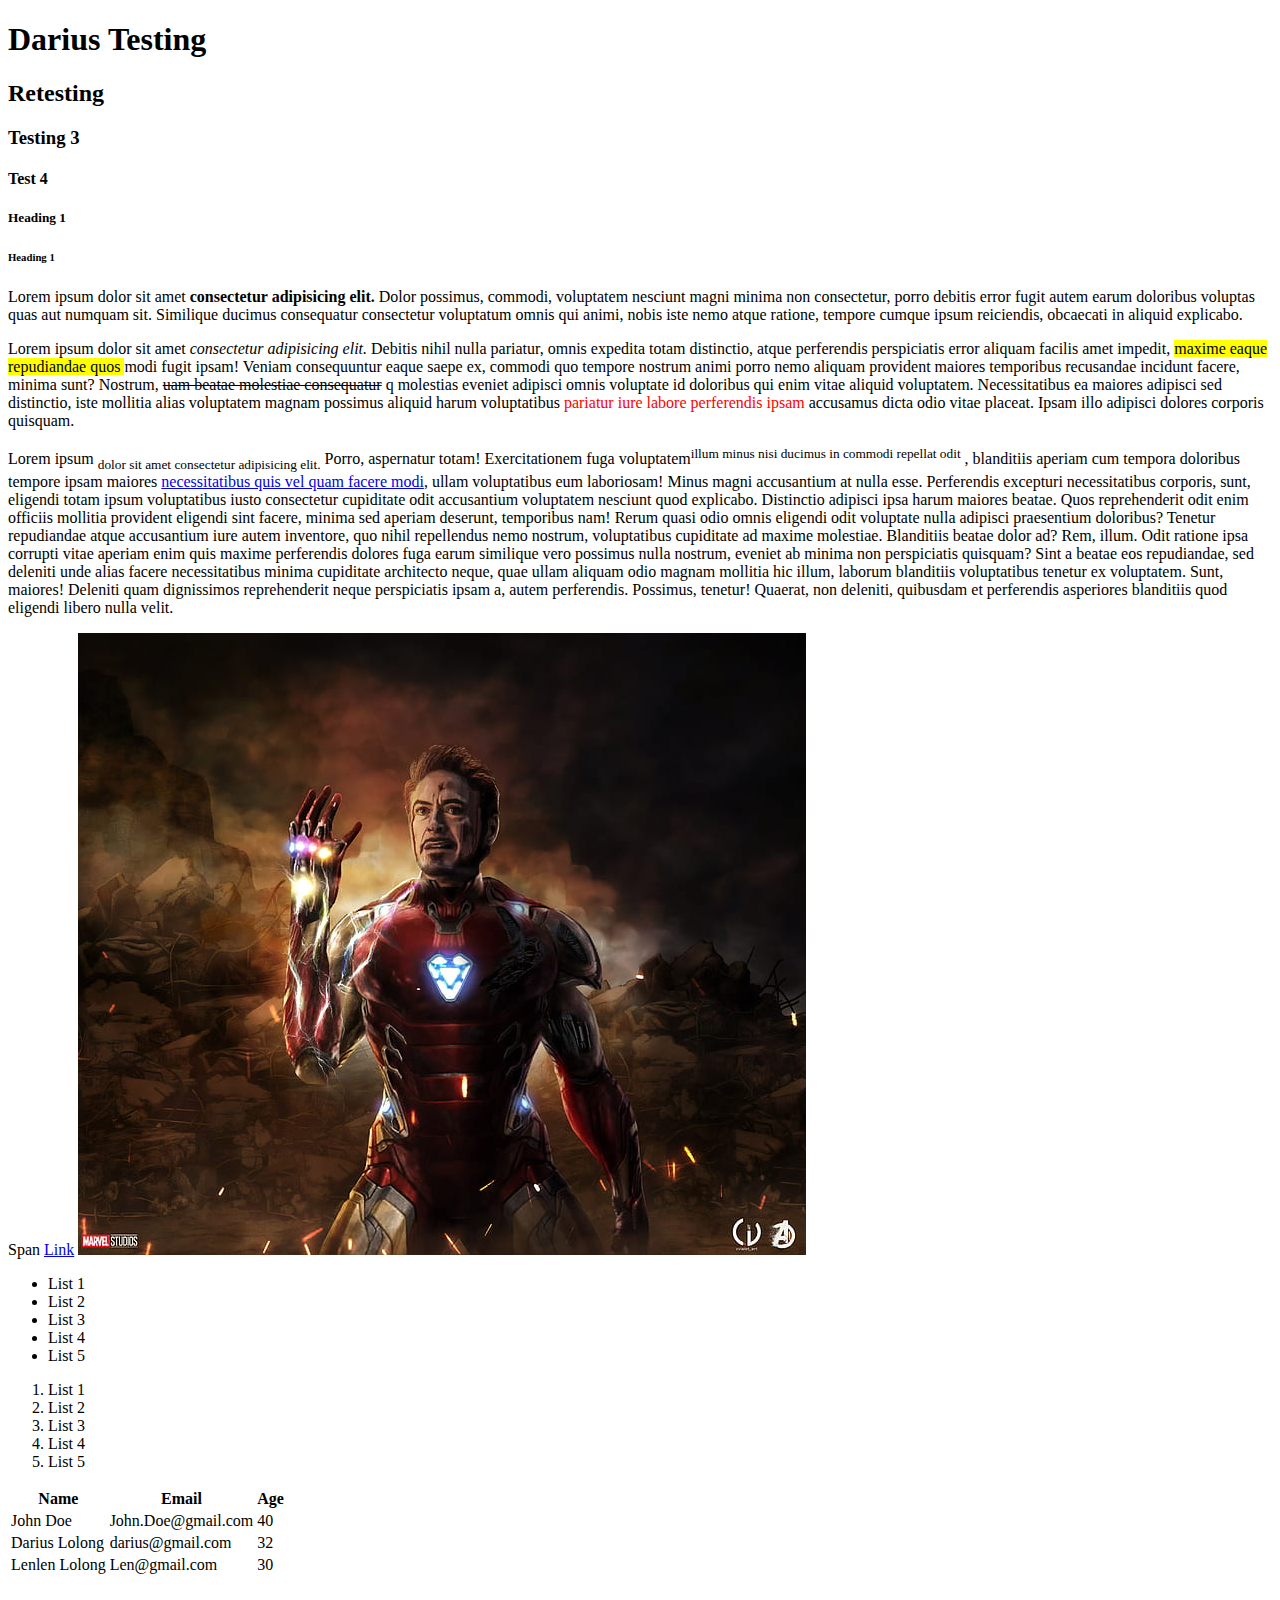
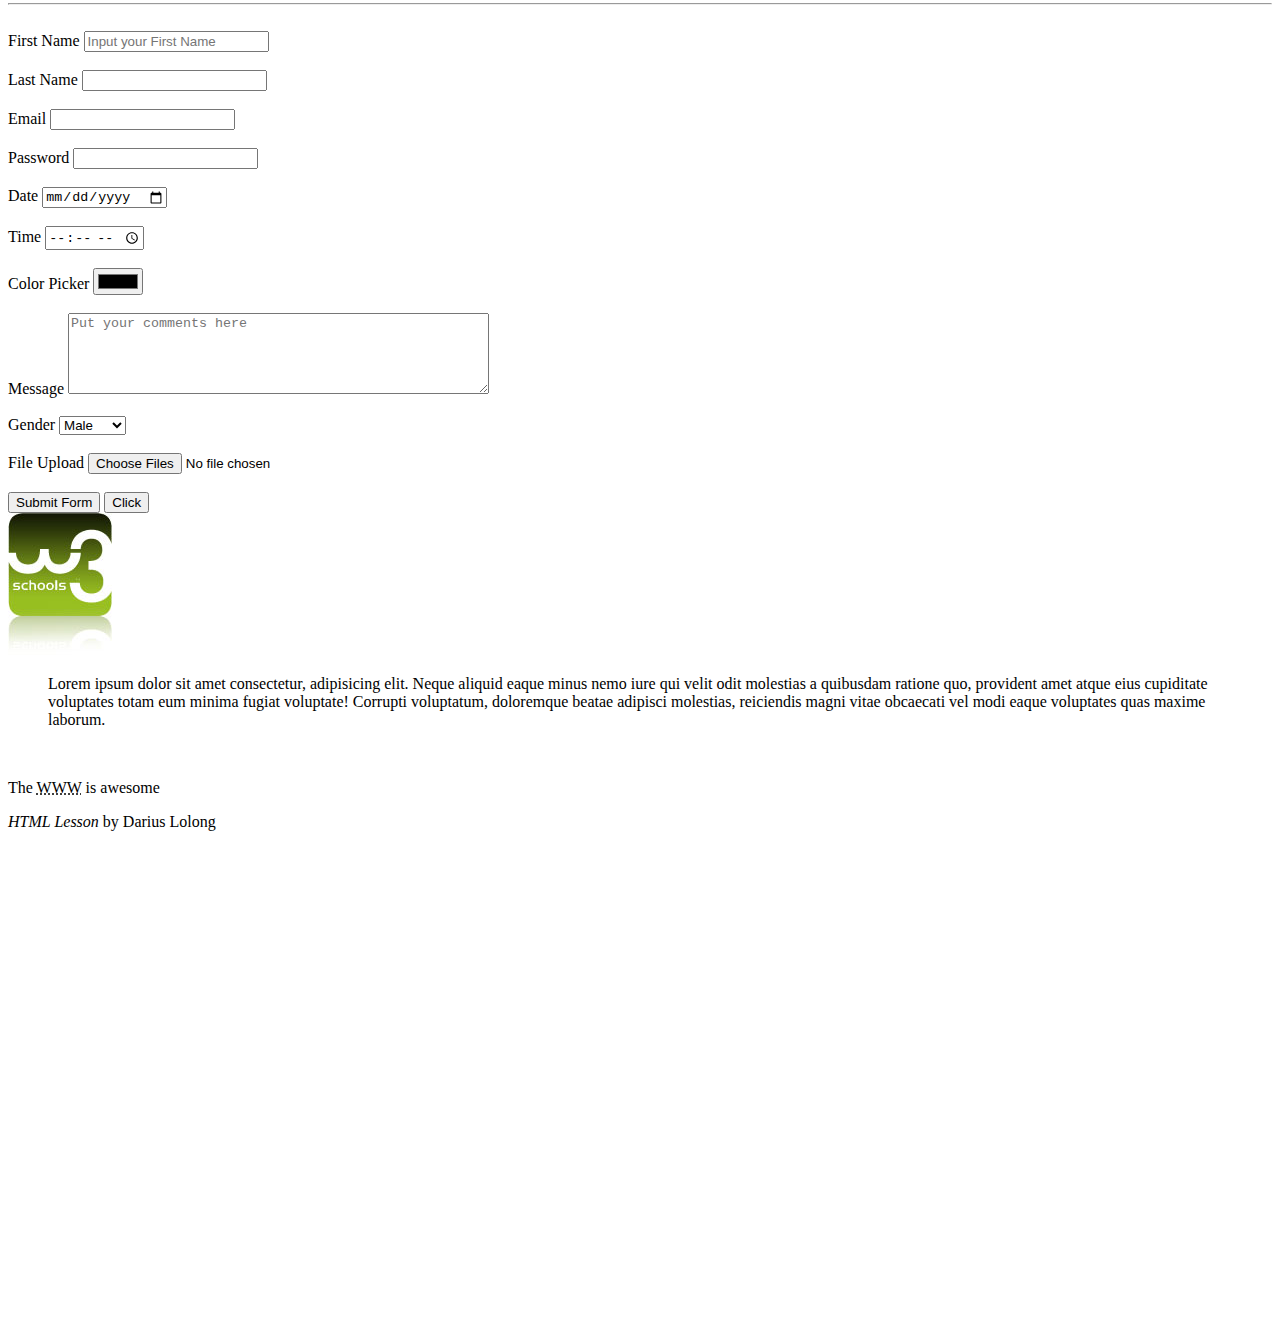
<file: index.html>
<!DOCTYPE html>
<html lang="en">
<head>
    <meta charset="UTF-8">
    <meta http-equiv="X-UA-Compatible" content="IE=edge">
    <meta name="viewport" content="width=device-width, initial-scale=1.0">
    <meta name="description" content="DariusCoder Project">
    <meta name="keywords" content="HTML, Tagalog, DariusCoder Project">
    <meta name="author" content="DariusLolong">
    <title>My Website</title>
    <link rel="icon" href="img/favicon.ico" type="image/x-icon"></i>
</head>
<body>
    <!--Heading-->
    <h1>Darius Testing</h1>
    <h2>Retesting</h2>
    <h3>Testing 3</h3>
    <h4>Test 4</h4>
    <h5>Heading 1</h5>
    <h6>Heading 1</h6>

    <!-- shortcut for auto paragraph =lorem100 tab/enter -->
     <!-- Block-level Elements <p> , <div> -->
    <!-- Inline Elements <span>, <a>-->
    <p>Lorem ipsum dolor sit amet <strong>consectetur adipisicing elit.</strong>  Dolor possimus, commodi, voluptatem nesciunt
        magni minima non consectetur, porro debitis error fugit autem earum doloribus voluptas quas aut numquam sit.
        Similique ducimus consequatur consectetur voluptatum omnis qui animi, nobis iste nemo atque ratione, tempore
        cumque ipsum reiciendis, obcaecati in aliquid explicabo.</p>

    <p>Lorem ipsum dolor sit amet <em>consectetur adipisicing elit.</em> Debitis nihil nulla pariatur, omnis expedita totam
        distinctio, atque perferendis perspiciatis error aliquam facilis amet impedit, <mark>maxime eaque repudiandae quos
        </mark> modi fugit ipsam! Veniam consequuntur eaque saepe ex, commodi quo tempore nostrum animi porro nemo aliquam
        provident maiores temporibus recusandae incidunt facere, minima sunt? Nostrum, <s>uam beatae molestiae consequatur</s>
        q molestias eveniet adipisci omnis voluptate id doloribus qui enim vitae aliquid voluptatem. Necessitatibus ea maiores
        adipisci sed distinctio, iste mollitia alias voluptatem magnam possimus aliquid harum voluptatibus
        <span style="color: red;">pariatur iure labore perferendis ipsam </span>accusamus dicta odio vitae placeat.
        Ipsam illo adipisci dolores corporis quisquam.</p>

    <p>Lorem ipsum <sub>dolor sit amet consectetur adipisicing elit.</sub> Porro, aspernatur totam! Exercitationem fuga
        voluptatem<sup>illum minus nisi ducimus in commodi repellat odit</sup> , blanditiis aperiam cum tempora doloribus tempore
        ipsam maiores <a href="index.html">necessitatibus quis vel quam facere modi</a>, ullam voluptatibus eum laboriosam! Minus magni accusantium
        at nulla esse. Perferendis excepturi necessitatibus corporis, sunt, eligendi totam ipsum voluptatibus iusto consectetur
        cupiditate odit accusantium voluptatem nesciunt quod explicabo. Distinctio adipisci ipsa harum maiores beatae.
        Quos reprehenderit odit enim officiis mollitia provident eligendi sint facere, minima sed aperiam deserunt, temporibus
        nam! Rerum quasi odio omnis eligendi odit voluptate nulla adipisci praesentium doloribus? Tenetur repudiandae atque accusantium iure autem inventore, quo nihil repellendus nemo nostrum, voluptatibus cupiditate ad maxime molestiae. Blanditiis beatae dolor ad? Rem, illum. Odit ratione ipsa corrupti vitae aperiam enim quis maxime perferendis dolores fuga earum similique vero possimus nulla nostrum, eveniet ab minima non perspiciatis quisquam? Sint a beatae eos repudiandae, sed deleniti unde alias facere necessitatibus minima cupiditate architecto neque, quae ullam aliquam odio magnam mollitia hic illum, laborum blanditiis voluptatibus tenetur ex voluptatem. Sunt, maiores! Deleniti quam dignissimos reprehenderit neque perspiciatis ipsam a, autem perferendis. Possimus, tenetur! Quaerat, non deleniti, quibusdam et perferendis asperiores blanditiis quod eligendi libero nulla velit.</p>
    <span>Span</span> <a href="link.html">Link</a> <img src="img/ironman.jpg">

   <!-- list -->

   <ul>
        <li>List 1</li>
        <li>List 2</li>
        <li>List 3</li>
        <li>List 4</li>
        <li>List 5</li>
   </ul>

   <!-- USED IN VERY IMPORTANT -->
   <ol>
        <li>List 1</li>
        <li>List 2</li>
        <li>List 3</li>
        <li>List 4</li>
        <li>List 5</li>
   </ol>

   <!-- Tables -->

   <table>
        <thead>
            <tr>
                <th>Name</th>
                <th>Email</th>
                <th>Age</th>
            </tr>
        </thead>
        <tbody>
            <tr>
                <td>John Doe</td>
                <td>John.Doe@gmail.com</td>
                <td>40</td>
            </tr>
            <tr>
                <td>Darius Lolong</td>
                <td>darius@gmail.com</td>
                <td>32</td>
            </tr>
            <tr>
                <td>Lenlen Lolong</td>
                <td>Len@gmail.com</td>
                <td>30</td>
            </tr>

        </tbody>

   </table>

   <!-- form -->
   <br>
   <hr>
   <br>
   <form action="process.php" method="POST" enctype="">
        <div>
            <label>First Name</label>
            <input type="text" name="firstName" id="firstName" placeholder="Input your First Name" required="true">
        </div>
        <br>
        <div>
            <label>Last Name</label>
            <input type="text" name="lastName" id="lastName">
        </div>
        <br>
        <div>
            <label>Email</label>
            <input type="email" name="email" id="email">
        </div>
        <br>
        <div>
            <label>Password</label>
            <input type="password" name="password" id="password">
        </div>
        <br>
        <div>
            <label>Date</label>
            <input type="date" name="date" id="date">
        </div>
        <br>
        <div>
            <label>Time</label>
            <input type="time" name="time" id="time">
        </div>
        <br>
        <div>
            <label>Color Picker</label>
            <input type="color" name="color" id="color">
        </div>
        <br>
        <div>
            <label>Message</label>
            <textarea rows="5" cols="50" name="message" id="message" placeholder="Put your comments here"></textarea>
        </div>
        <br>
        <div>
            <label>Gender</label>
            <select name="gender" id="gender">
                <option value="Male">Male</option>
                <option value="Female">Female</option>
                <option value="Others">Others</option>
            </select>
        </div>

        <br>
        <div>
            <label>File Upload</label>
            <input type="file" name="file" id="file" accept="image/*" multiple>
        </div>

        <br>
            <input type="submit" name="submit" value="Submit Form">
            <button type="button">Click</button>

   </form>

   <!-- image -->
   <a href="img/w3schools.jpg">
        <img src="img/w3schools.jpg" alt="Default image">
   </a>

   <!-- quotations -->

   <blockquote cite=""http://wiki.com>
        Lorem ipsum dolor sit amet consectetur, adipisicing elit. Neque aliquid eaque minus nemo iure qui velit odit molestias a quibusdam ratione quo, provident amet atque eius cupiditate voluptates totam eum minima fugiat voluptate! Corrupti voluptatum, doloremque beatae adipisci molestias,
        reiciendis magni vitae obcaecati vel modi eaque voluptates quas maxime laborum.
   </blockquote>

    <!--abbreviation-->
    <br>
    <p> The <abbr title="World Wide Web">WWW</abbr> is awesome</p>
    <p><cite>HTML Lesson</cite> by Darius Lolong</p>


   <div style="margin-top: 500px;"></div>

</body>
</html>
</file>
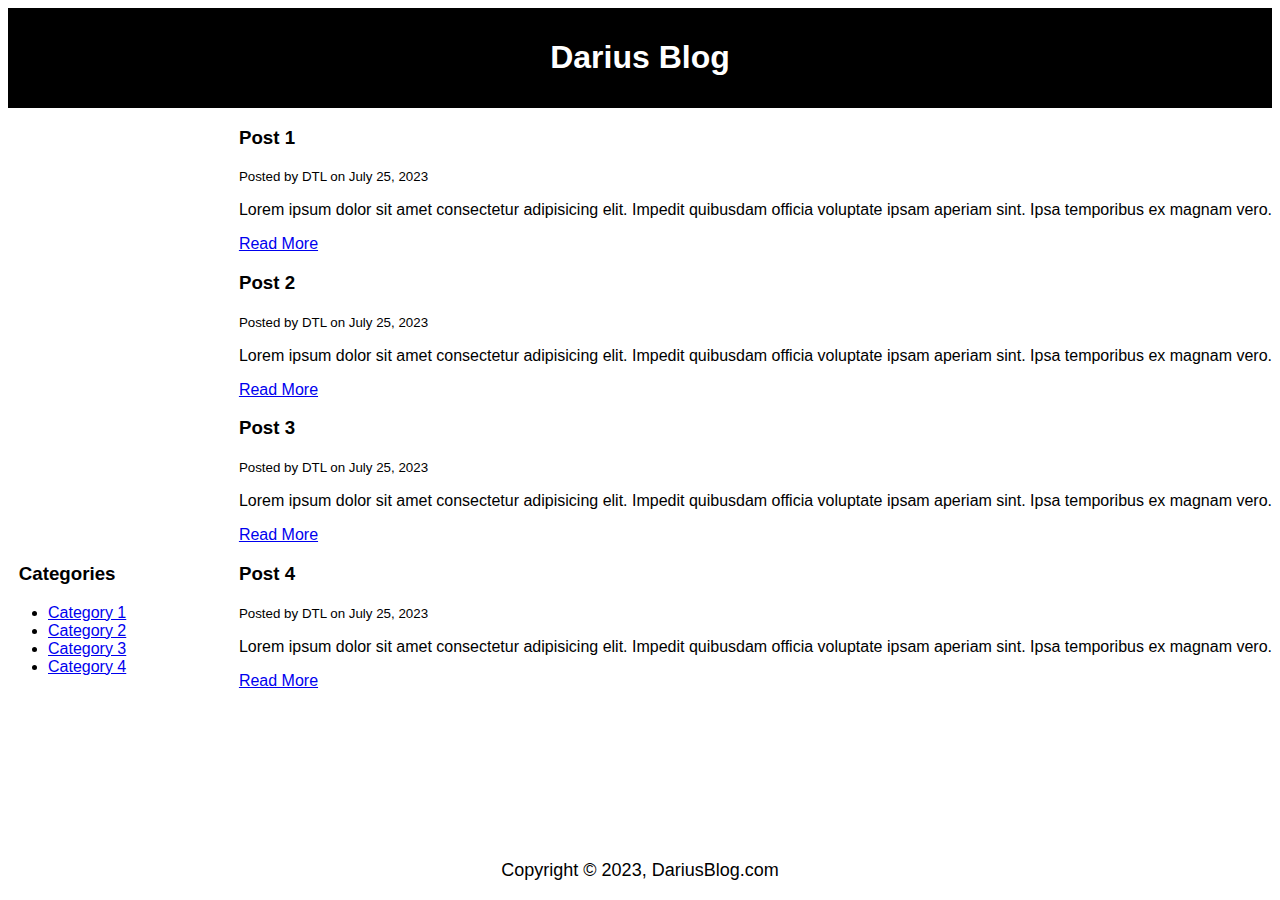
<file: blog.html>
<!DOCTYPE html>
<html lang="en">
    <head>
        <meta charset="UTF-8">
        <meta http-equiv="X-UA-Compatible" content="IE=edge">
        <meta name="viewport" content="width=device-width, initial-scale=1.0">
        <meta name="description" content="DariusCoder Project">
        <meta name="keywords" content="HTML, Tagalog, DariusCoder Project">
        <meta name="author" content="DariusLolong">
        <title>My Website</title>
        <link rel="icon" href="img/favicon.ico" type="image/x-icon"></i>
        <link rel="stylesheet" href="style.css">
    </head>
    <body>

        <header id="main-header">
            <h1>Darius Blog</h1>
        </header>

        <section>
            <h3>Post 1</h3>
            <small>Posted by DTL on July 25, 2023</small>
            <p>Lorem ipsum dolor sit amet consectetur adipisicing elit. 
            Impedit quibusdam officia voluptate ipsam aperiam sint. Ipsa temporibus ex magnam vero.</p>
            <a href="#">Read More</a>
        </section>

        <section>
            <h3>Post 2</h3>
            <small>Posted by DTL on July 25, 2023</small>
            <p>Lorem ipsum dolor sit amet consectetur adipisicing elit. 
            Impedit quibusdam officia voluptate ipsam aperiam sint. Ipsa temporibus ex magnam vero.</p>
            <a href="#">Read More</a>
        </section>

        <section>
            <h3>Post 3</h3>
            <small>Posted by DTL on July 25, 2023</small>
            <p>Lorem ipsum dolor sit amet consectetur adipisicing elit. 
            Impedit quibusdam officia voluptate ipsam aperiam sint. Ipsa temporibus ex magnam vero.</p>
            <a href="#">Read More</a>
        </section>

        <section>
            <h3>Post 4</h3>
            <small>Posted by DTL on July 25, 2023</small>
            <p>Lorem ipsum dolor sit amet consectetur adipisicing elit. 
            Impedit quibusdam officia voluptate ipsam aperiam sint. Ipsa temporibus ex magnam vero.</p>
            <a href="#">Read More</a>
        </section>

        <aside>
            <h3>Categories</h3>
            <ul>
                <li><a href="#">Category 1</a></li>
                <li><a href="#">Category 2</a></li>
                <li><a href="#">Category 3</a></li>
                <li><a href="#">Category 4</a></li>
            </ul>
        </aside>

        <footer id="main-footer">
            <p>Copyright &copy; 2023, DariusBlog.com</p>
        </footer>



    </body>

</html>
</file>
<file: style.css>
*{
    font-family: Arial, Helvetica, sans-serif;
}

#main-header{
    text-align: center;
    background-color:black;
    color: white;
    padding: 10px;
}

#main-footer{
    text-align:center;
    font-size: 18px;
    clear: both;
    padding-top: 150px;
}

aside{
    float:left;
    text-align: center;
}

section{
    float: right;
}
</file>
